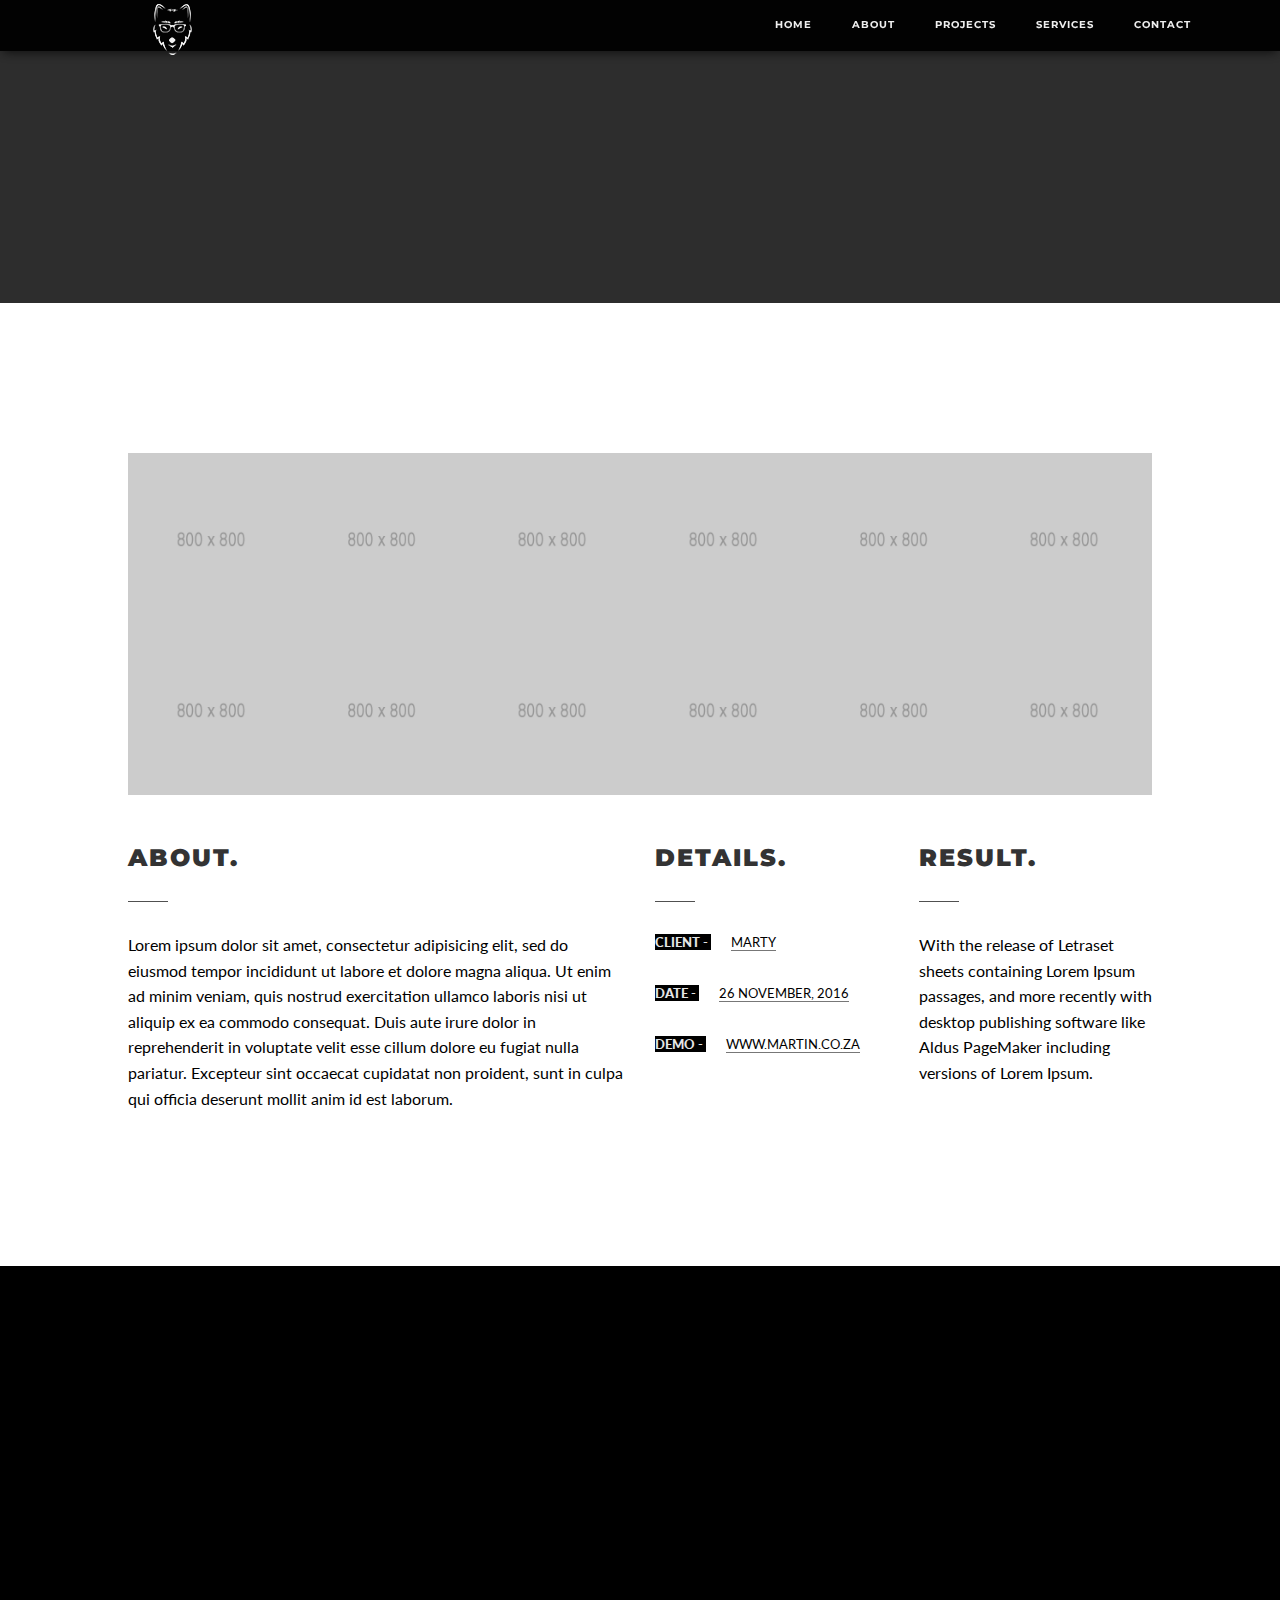
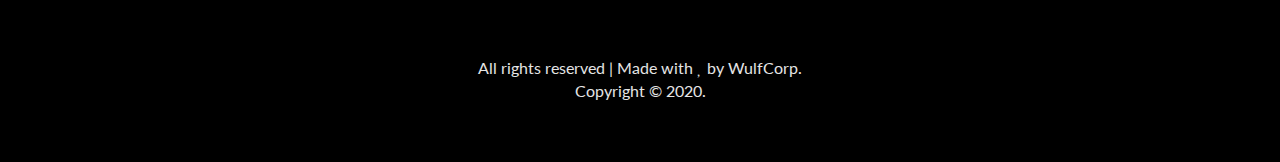
<file: project-gallery.html>
<!DOCTYPE html>
<html lang="en" class="no-js">
	<!-- Start Head -->
	<head>
		<!-- Start Meta -->
		<meta charset="utf-8">
		<meta name="viewport" content="width=device-width, initial-scale=1.0">
		<meta name="text" content="">
		<meta name="author" content="">
		<!-- End Meta -->
		<!--Title -->
		<title>WulfCorp - Together We Grow</title>
		<!--End Title -->
		<!-- Icons -->
		<link rel="shortcut icon" href="favicon.ico">
		<link rel="icon" href="favicon.png" type="image/x-icon">
		<!-- END Icon -->
		<!-- CSS Files -->
			<!-- Font Awesome Icons -->
			<link rel="stylesheet" href="css/font-awesome.min.css"/>
			<!-- Lightbox -->
			<link rel="stylesheet" href="css/lightbox.css" />
			<!-- Text Rotator -->
			<link rel="stylesheet" href="css/simpletextrotator.css" />
			<!-- ionicons Icons -->
			<link rel="stylesheet" href="css/ionicons.min.css" /> 
			<!-- Default Style -->
			<link rel="stylesheet" href="css/reset.css" />
			<!-- Uikit -->
			<link rel="stylesheet" href="css/uikit.min.css" />
			<!-- Bootstrap Framework -->
			<link rel="stylesheet" href="css/bootstrap.min.css" />
			<!-- Main Stylesheet -->
			<link rel="stylesheet" href="css/style.css" />
		<!-- End CSS Files -->
		<!-- Modernizr Plugin -->
			<script src="js/modernizr-custom.js"></script>
		<!-- END Modernizr Plugin -->
		<!--[if lt IE 9]>
		  <script src="https://cdnjs.cloudflare.com/ajax/libs/html5shiv/3.7.3/html5shiv.min.js"></script>
		  <script src="https://oss.maxcdn.com/respond/1.4.2/respond.min.js"></script>
		<![endif]-->
	</head>
	<!--End Head -->
	<!--Body Starts -->
	<body>
		<!-- Loading Screen -->
		<div id="loader-wrapper">
			<!-- Loading Image -->
			<div class="loader-img"><img src="img/wulfcorp-logo.png" alt="" /></div>
			<!-- END Loading Image -->
			<!-- Loading Screen Split -->
			<div class="loader-section section-left"></div>
            <div class="loader-section section-right"></div>
			<!-- End Loading Screen Split -->
		</div> 
		<!-- End Loading Screen -->
		<!-- Main Container -->
		<div class="container">
			<!-- All Sections -->
			<div class="sections">
				<!-- Navigation Starts -->
					<nav class="navigation navbar navbar-default navbar-fixed-top">
						<!-- Navigation Heading -->
						<div class="navbar-header">
							<!-- Mobile Navigation Button -->
							<button type="button" class="navbar-toggle" data-toggle="collapse" data-target="#bs-example-navbar-collapse-1">
								<span class="sr-only"></span>
								<span class="icon-bar"></span>
								<span class="icon-bar"></span>
								<span class="icon-bar"></span>
							</button>
							<!-- End Mobile Navigation Button -->
							<!-- Navigation Logo -->
							<a class="navbar-brand" href="index.html" data-uk-smooth-scroll="{offset: 120}" style="padding-top: 20px;">
								<img src="img/wulfcorp-logo-white.png" alt="" />
							</a>
							<!-- End Navigation Logo -->
						</div>
						<!-- End Navigation Heading -->
						<!-- Navigation Links -->
						<div class="collapse navbar-collapse" id="bs-example-navbar-collapse-1">
							<!-- Navigation List -->
							<ul class="nav navbar-nav f-small normal raleway">
								<li>
									<a href="index.html">Home</a>
								</li>
								<li>
									<a href="about.html">About</a>
								</li>
								<li>
									<a href="project-gallery.html">Projects</a>
								</li>	
								<li>
									<a href="services.html">Services</a>
								</li>
								<li>
									<a href="contact.html">Contact</a>
								</li>
							</ul>
							<!-- End Navigation List -->
						</div>
						<!-- End Navigation Links -->
					</nav>
					<!-- Navigation Ends -->
				<!-- Header -->
				<div id="header-pages" class="image-bg-3 pattern-black">
					<!-- Section Content -->
					<div class="section-content">
						<!-- Heading -->
						<div class="big-text" data-uk-scrollspy="{cls:'uk-animation-fade', delay:20}">
							<!-- Title -->
							<h2 class="white t-left f-large light uppercase">Projects <span class="bold">To Date</span></h2>							
						</div>
						<!-- End Heading -->						
					</div>
					<!-- End Section Content -->
				</div>
				<!-- End Header -->
				<!-- About -->
				<div id="project">
					<!-- Section Content -->
					<div class="section-content">
						<!-- Row -->
						<div class="row">
							<!-- Column -->
							<div class="col-md-12">
								<!-- Gallery Previews -->
								<div data-uk-grid="{controls: '#gallary'}">
									<!-- Gallery Content -->
									<div class="work uk-width-small-1-2 uk-width-medium-1-6" data-uk-filter="filter-web">
										<!-- Gallery Image -->
										<img src="img/works/01.jpg" alt="" />
										<!-- End Work Image -->										
										<!-- Hover Lightbox -->
										<a href="img/works/01.jpg" data-lightbox="gallary" title="Napol">
											<!-- Hover -->
											<div class="hover">
													<!-- Title -->
													<p class="white montserrat f-normal bold uppercase">Napol</p>
											</div>
											<!-- End Hover -->
										</a>
										<!-- End Hover Lightbox -->
									</div>
									<!-- End Work -->
									<!-- Gallery Content -->
									<div class="work uk-width-small-1-2 uk-width-medium-1-6" data-uk-filter="filter-web">
										<!-- Gallery Image -->
										<img src="img/works/02.jpg" alt="" />
										<!-- End Work Image -->
										<!-- Hover Lightbox -->
										<a href="img/works/02.jpg" data-lightbox="gallary" title="Achol">
											<!-- Hover -->
											<div class="hover">
													<!-- Title -->
													<p class="white montserrat f-normal bold uppercase">Achol</p>
											</div>
											<!-- End Hover -->
										</a>
										<!-- End Hover Lightbox -->
									</div>
									<!-- End Work -->
									<!-- Gallery Content -->
									<div class="work uk-width-small-1-2 uk-width-medium-1-6" data-uk-filter="filter-web">
										<!-- Gallery Image -->
										<img src="img/works/03.jpg" alt="" />
										<!-- End Work Image -->
										<!-- Hover Lightbox -->
										<a href="img/works/03.jpg" data-lightbox="gallary" title="Hagol">
											<!-- Hover -->
											<div class="hover">
												<!-- Title -->
												<p class="white montserrat f-normal bold uppercase">Hagol</p>
											</div>
											<!-- End Hover -->
										</a>
										<!-- End Hover Lightbox -->
									</div>
									<!-- End Work -->
									<!-- Gallery Content -->
									<div class="work uk-width-small-1-2 uk-width-medium-1-6" data-uk-filter="filter-web">
										<!-- Gallery Image -->
										<img src="img/works/04.jpg" alt="" />
										<!-- End Work Image -->
										<!-- Hover Lightbox -->
										<a href="img/works/04.jpg" data-lightbox="gallary" title="Kakol">
											<!-- Hover -->
											<div class="hover">											
												<!-- Title -->
												<p class="white montserrat f-normal bold uppercase">Kakol</p>
											</div>
											<!-- End Hover -->										
										</a>
										<!-- End Hover Lightbox -->										
									</div>
									<!-- End Work -->									
									<!-- Gallery Content -->
									<div class="work uk-width-small-1-2 uk-width-medium-1-6" data-uk-filter="filter-web">
										<!-- Gallery Image -->
										<img src="img/works/05.jpg" alt="" />
										<!-- End Work Image -->
										<!-- Hover Lightbox -->
										<a href="img/works/05.jpg" data-lightbox="gallary" title="Rabol">										
											<!-- Hover -->
											<div class="hover">											
													<!-- Title -->
													<p class="white montserrat f-normal bold uppercase">Rabol</p>													
											</div>
											<!-- End Hover -->										
										</a>
										<!-- End Hover Lightbox -->										
									</div>
									<!-- End Work -->							
									<!-- Gallery Content -->
									<div class="work uk-width-small-1-2 uk-width-medium-1-6" data-uk-filter="filter-web">
										<!-- Gallery Image -->
										<img src="img/works/06.jpg" alt="" />
										<!-- End Work Image -->
										<!-- Hover Lightbox -->
										<a href="img/works/06.jpg" data-lightbox="gallary" title="Nabol">
											<!-- Hover -->
											<div class="hover">
												<!-- Title -->
												<p class="white montserrat f-normal bold uppercase">Nabol</p>													
											</div>
											<!-- End Hover -->										
										</a>
										<!-- End Hover Lightbox -->										
									</div>
									<!-- End Work -->								
									<!-- Gallery Content -->
									<div class="work uk-width-small-1-2 uk-width-medium-1-6" data-uk-filter="filter-web">
										<!-- Gallery Image -->
										<img src="img/works/07.jpg" alt="" />
										<!-- End Work Image -->
										<!-- Hover Lightbox -->
										<a href="img/works/07.jpg" data-lightbox="gallary" title="Trouble">
											<!-- Hover -->
											<div class="hover">
												<!-- Title -->
												<p class="white montserrat f-normal bold uppercase">Trouble</p>
											</div>
											<!-- End Hover -->
										</a>
										<!-- End Hover Lightbox -->
									</div>
									<!-- End Work -->									
									<!-- Gallery Content -->
									<div class="work uk-width-small-1-2 uk-width-medium-1-6" data-uk-filter="filter-web">
										<!-- Gallery Image -->
										<img src="img/works/08.jpg" alt="" />
										<!-- End Work Image -->
										<!-- Hover Lightbox -->
										<a href="img/works/08.jpg" data-lightbox="gallary" title="Dhabol">
											<!-- Hover -->
											<div class="hover">
												<!-- Title -->
												<p class="white montserrat f-normal bold uppercase">Dhabol</p>	
											</div>
											<!-- End Hover -->										
										</a>
										<!-- End Hover Lightbox -->										
									</div>
									<!-- End Work -->
									<!-- Gallery Content -->
									<div class="work uk-width-small-1-2 uk-width-medium-1-6" data-uk-filter="filter-web">
										<!-- Gallery Image -->
										<img src="img/works/09.jpg" alt="" />
										<!-- End Work Image -->
										<!-- Hover Lightbox -->
										<a href="img/works/09.jpg" data-lightbox="gallary" title="Pagol">
											<!-- Hover -->
											<div class="hover">
												<!-- Title -->
												<p class="white montserrat f-normal bold uppercase">Pagol</p>													
											</div>
											<!-- End Hover -->
										</a>
										<!-- End Hover Lightbox -->										
									</div>
									<!-- End Work -->									
									<!-- Gallery Content -->
									<div class="work uk-width-small-1-2 uk-width-medium-1-6" data-uk-filter="filter-web">
										<!-- Gallery Image -->
										<img src="img/works/13.jpg" alt="" />
										<!-- End Work Image -->
										<!-- Hover Lightbox -->
										<a href="img/works/13.jpg" data-lightbox="gallary" title="Sagol">
											<!-- Hover -->
											<div class="hover">
												<!-- Title -->
												<p class="white montserrat f-normal bold uppercase">Sagol</p>
											</div>
											<!-- End Hover -->
										</a>
										<!-- End Hover Lightbox -->
									</div>
									<!-- End Work -->
									<!-- Gallery Content -->
									<div class="work uk-width-small-1-2 uk-width-medium-1-6" data-uk-filter="filter-web">
										<!-- Gallery Image -->
										<img src="img/works/14.jpg" alt="" />
										<!-- End Work Image -->
										<!-- Hover Lightbox -->
										<a href="img/works/14.jpg" data-lightbox="gallary" title="Tabol">
											<!-- Hover -->
											<div class="hover">
												<!-- Title -->
												<p class="white montserrat f-normal bold uppercase">Tabol</p>
											</div>
											<!-- End Hover -->
										</a>
										<!-- End Hover Lightbox -->
									</div>
									<!-- End Work -->
									<!-- Gallery Content -->
									<div class="work uk-width-small-1-2 uk-width-medium-1-6" data-uk-filter="filter-web">
										<!-- Gallery Image -->
										<img src="img/works/15.jpg" alt="" />
										<!-- End Work Image -->
										<!-- Hover Lightbox -->
										<a href="img/works/v.jpg" data-lightbox="gallary" title="Abol">
											<!-- Hover -->
											<div class="hover">
												<!-- Title -->
												<p class="white montserrat f-normal bold uppercase">Abol</p>													
											</div>
											<!-- End Hover -->
										</a>
										<!-- End Hover Lightbox -->
									</div>
									<!-- End Work -->
								</div>
								<!-- End Gallary Previews -->
							</div>
							<!-- End Column -->
						</div>
						<!-- End Row -->
						<!-- Row -->
						<div class="row">
							<!-- Column -->
							<div class="col-md-6">
								<!-- Brief -->
								<div class="brief">
									<!-- Title -->
									<h3 class="t-left f-semi-expanded ultrabold uppercase">About.</h3>									
									<!-- Separator -->
									<div class="separator-small"></div>
									<!-- End Separator -->
									<!-- Description -->
									<p class="t-left f-normal dark">Lorem ipsum dolor sit amet, consectetur adipisicing elit, sed do eiusmod
									tempor incididunt ut labore et dolore magna aliqua. Ut enim ad minim veniam,
									quis nostrud exercitation ullamco laboris nisi ut aliquip ex ea commodo
									consequat. Duis aute irure dolor in reprehenderit in voluptate velit esse
									cillum dolore eu fugiat nulla pariatur. Excepteur sint occaecat cupidatat non
									proident, sunt in culpa qui officia deserunt mollit anim id est laborum.</p>
								</div>
								<!-- End Brief -->
							</div>
							<!-- End Column -->
							<!-- Column -->
							<div class="col-md-3">
								<!-- Brief -->
								<div class="brief proj project-details">
									<!-- Title -->
									<h3 class="t-left f-semi-expanded ultrabold uppercase">Details.</h3>
									<!-- Separator -->
									<div class="separator-small"></div>
									<!-- Details -->
									<p class="t-left ultrabold uppercase f-small">
										<span class="dark-bg white">Client - </span>
										<a href="#" class="f-small lato normal">Marty</a>
									</p>

									<p class="t-left ultrabold uppercase f-small">
										<span class="dark-bg white">Date - </span>
										<a href="#" class="f-small lato normal">26 November, 2016</a>
									</p>									
									<p class="t-left ultrabold uppercase f-small no-margin">
										<span class="dark-bg white">Demo - </span>
										<a href="#" class="f-small lato normal">www.martin.co.za</a>
									</p>
									<!-- End Details -->
								</div>
								<!-- End Brief -->
							</div>
							<!-- End Column -->
							<!-- Column -->
							<div class="col-md-3">
								<!-- Brief -->
								<div class="brief">
									<!-- Title -->
									<h3 class="t-left f-semi-expanded ultrabold uppercase">Result.</h3>
									<!-- Separator -->
									<div class="separator-small"></div>
									<!-- End Separator -->
									<!-- Description -->
									<p class="t-left f-normal dark">With the release of Letraset sheets containing Lorem Ipsum passages, and more recently with desktop publishing software like Aldus PageMaker including versions of Lorem Ipsum.</p>
								</div>
								<!-- End Brief -->
							</div>
							<!-- End Column -->
						</div>
						<!-- End Row -->
					</div>
					<!-- End Section Content -->
				</div>
				<!-- End About -->
				<!-- Footer -->
				<div id="footer" class="dark-bg">
					<!-- Section Content -->
					<div class="section-content">
						<!-- Row -->
						<div class="row" data-uk-scrollspy="{cls:'uk-animation-fade'}">						
							<!-- Column -->
							<div class="col-md-12">
								<!-- Footer Logo -->
								<div class="footer-logo">
									<a href="#header">
										<img src="img/logo-footer.png" alt="" data-uk-smooth-scroll/>
									</a>
								</div>
								<!-- End Footer Logo -->
							</div>
							<!-- End Column -->
						</div>
						<!-- End Row -->
						<!-- Row -->
						<div class="row" data-uk-scrollspy="{cls:'uk-animation-fade', delay:20}">
							<!-- Column -->
							<div class="col-md-12">
								<!-- Footer Social -->
								<ul class="footer-social">
									<!-- Links -->
									<li class="no-margin">
										<a href="#">
											<i class="fa fa-facebook white" aria-hidden="true"></i>
										</a>
									</li>
									<li>
										<a href="#">
											<i class="fa fa-twitter white" aria-hidden="true"></i>
										</a>
									</li>
									<li>
										<a href="#">
											<i class="fa fa-linkedin white" aria-hidden="true"></i>
										</a>
									</li>
									<li>
										<a href="#">
											<i class="fa fa-instagram white" aria-hidden="true"></i>
										</a>
									</li>
									<li>
										<a href="https://github.com/ThaWulfZA" target="_blank">
											<i class="fa fa-github white" aria-hidden="true"></i>
										</a>
									</li>
									<!-- End Links -->
								</ul>
								<!-- End Footer Social -->
								<!-- Separator -->
								<div class="separator-center"></div>
								<!-- End Separator -->
							</div>
							<!-- End Column -->
						</div>
						<!-- End Row -->
						<!-- Row -->
						<div class="row">
							<!-- Column -->
							<div class="col-md-4" data-uk-scrollspy="{cls:'uk-animation-fade', delay:40}">
								<!-- Footer Details -->
								<div class="footer-details no-padding-top">
									<!-- Title -->
									<p class="white f-small uppercase bold">Phone</p>
									<!-- Number -->
									<p class="white f-small lato">
										<a href="tel:+27713711923" class="gray1">+27 71 371 1923</a>
									</p>
								</div>
								<!-- End Footer Details -->
							</div>
							<!-- End Column -->
							<!-- Column -->
							<div class="col-md-4" data-uk-scrollspy="{cls:'uk-animation-fade', delay:40}">
								<!-- Footer Details -->
								<div class="footer-details">
									<!-- Title -->
									<p class="white f-small uppercase bold">Email</p>
									<!-- Phone -->
									<p class="white f-small lato">
										<a href="mailto:info@wulfcorp.co.za" class="gray1">info@wulfcorp.co.za</a>
									</p>
								</div>
								<!-- End Footer Details -->
							</div>
							<!-- End Column -->							
							<!-- Column -->
							<div class="col-md-4" data-uk-scrollspy="{cls:'uk-animation-fade', delay:40}">
								<!-- Footer Details -->
								<div class="footer-details">
									<!-- Title -->
									<p class="white f-small uppercase bold">Address</p>
									<!-- Phone -->
									<p class="white f-small lato">
										<a href="#" class="gray1">Midrand, 1685</a>
									</p>
								</div>
								<!-- End Footer Details -->
							</div>
							<!-- End Column -->
						</div>
						<!-- End Row -->
					</div>
					<div class="col-md-12 t-center" style="margin-top: 15px;">
						<div class="row">
							<span class="white">
								<p>All rights reserved | Made with <i class="fas fa-heart"></i> by <a href="#" target="_blank"><span class="white">WulfCorp.</span></a>
									<br />Copyright © 2020. 
								</p>
							</span>
						</div>
					</div>					
				</div>
				<!-- End Footer -->
			</div>
			<!-- End All Sections -->
		</div>
		<!-- End Main Container -->
		<!-- JavaSript Files -->
			<!-- Essential JS Files -->
			<script src="js/jquery-2.2.4.min.js"></script>
			<!-- Bootstrap -->
			<script src="js/bootstrap.min.js"></script>
			<!-- uikit -->
			<script src="js/uikit.min.js"></script>
			<!-- Custom Codes -->
			<script src="js/custom.js"></script>
			<!-- JS Plugins -->
				<!-- Grid -->
				<script src="js/grid.min.js"></script>
				<!-- Responsive Slider -->
				<script src="js/responsiveslides.min.js"></script>
				<!-- Lightbox -->
				<script src="js/lightbox-plus-jquery.min.js"></script>
				<!-- Lightbox Video -->
				<script src="js/lightbox.min.js"></script>
				<!-- Text Rotator -->
				<script src="js/jquery.simple-text-rotator.min.js"></script>
				<!-- Contact -->
				<script src="js/contact.js"></script> 
		<!-- End JavaSript Files -->
	</body>
	<!-- End Body -->
</html>
</file>
<file: css/simpletextrotator.css>
.rotating {
  display: inline-block;
  -webkit-transform-style: preserve-3d;
  -moz-transform-style: preserve-3d;
  -ms-transform-style: preserve-3d;
  -o-transform-style: preserve-3d;
  transform-style: preserve-3d;
  -webkit-transform: rotateX(0) rotateY(0) rotateZ(0);
  -moz-transform: rotateX(0) rotateY(0) rotateZ(0);
  -ms-transform: rotateX(0) rotateY(0) rotateZ(0);
  -o-transform: rotateX(0) rotateY(0) rotateZ(0);
  transform: rotateX(0) rotateY(0) rotateZ(0);
  -webkit-transition: 0.5s;
  -moz-transition: 0.5s;
  -ms-transition: 0.5s;
  -o-transition: 0.5s;
  transition: 0.5s;
  -webkit-transform-origin-x: 50%;
}

.rotating.flip {
  position: relative;
}

.rotating .front, .rotating .back {
  left: 0;
  top: 0;
  -webkit-backface-visibility: hidden;
  -moz-backface-visibility: hidden;
  -ms-backface-visibility: hidden;
  -o-backface-visibility: hidden;
  backface-visibility: hidden;
}

.rotating .front {
  position: absolute;
  display: inline-block;
  -webkit-transform: translate3d(0,0,1px);
  -moz-transform: translate3d(0,0,1px);
  -ms-transform: translate3d(0,0,1px);
  -o-transform: translate3d(0,0,1px);
  transform: translate3d(0,0,1px);
}

.rotating.flip .front {
  z-index: 1;
}

.rotating .back {
  display: block;
  opacity: 0;
}

.rotating.spin {
  -webkit-transform: rotate(360deg) scale(0);
  -moz-transform: rotate(360deg) scale(0);
  -ms-transform: rotate(360deg) scale(0);
  -o-transform: rotate(360deg) scale(0);
  transform: rotate(360deg) scale(0);
}



.rotating.flip .back {
  z-index: 2;
  display: block;
  opacity: 1;
  
  -webkit-transform: rotateY(180deg) translate3d(0,0,0);
  -moz-transform: rotateY(180deg) translate3d(0,0,0);
  -ms-transform: rotateY(180deg) translate3d(0,0,0);
  -o-transform: rotateY(180deg) translate3d(0,0,0);
  transform: rotateY(180deg) translate3d(0,0,0);
}

.rotating.flip.up .back {
  -webkit-transform: rotateX(180deg) translate3d(0,0,0);
  -moz-transform: rotateX(180deg) translate3d(0,0,0);
  -ms-transform: rotateX(180deg) translate3d(0,0,0);
  -o-transform: rotateX(180deg) translate3d(0,0,0);
  transform: rotateX(180deg) translate3d(0,0,0);
}

.rotating.flip.cube .front {
  -webkit-transform: translate3d(0,0,100px) scale(0.9,0.9);
  -moz-transform: translate3d(0,0,100px) scale(0.85,0.85);
  -ms-transform: translate3d(0,0,100px) scale(0.85,0.85);
  -o-transform: translate3d(0,0,100px) scale(0.85,0.85);
  transform: translate3d(0,0,100px) scale(0.85,0.85);
}

.rotating.flip.cube .back {
  -webkit-transform: rotateY(180deg) translate3d(0,0,100px) scale(0.9,0.9);
  -moz-transform: rotateY(180deg) translate3d(0,0,100px) scale(0.85,0.85);
  -ms-transform: rotateY(180deg) translate3d(0,0,100px) scale(0.85,0.85);
  -o-transform: rotateY(180deg) translate3d(0,0,100px) scale(0.85,0.85);
  transform: rotateY(180deg) translate3d(0,0,100px) scale(0.85,0.85);
}

.rotating.flip.cube.up .back {
  -webkit-transform: rotateX(180deg) translate3d(0,0,100px) scale(0.9,0.9);
  -moz-transform: rotateX(180deg) translate3d(0,0,100px) scale(0.85,0.85);
  -ms-transform: rotateX(180deg) translate3d(0,0,100px) scale(0.85,0.85);
  -o-transform: rotateX(180deg) translate3d(0,0,100px) scale(0.85,0.85);
  transform: rotateX(180deg) translate3d(0,0,100px) scale(0.85,0.85);
}
</file>
<file: css/style.css>
@charset "utf-8";


/*

Name: style.css
Author: TemplateMilk
Website: https://www.templatemilk.com

 */






/*====================================================


	Table of Contents
	
	

		01. Generel Styles 

			+ Generate Google Fonts
			+ Essential Styles
			+ Buttons
			+ Floats
			+ Overlays
			+ Row Fix
			+ Section Styles
			+ Separators

		02. Typography

			+ Font Classes
			+ Font Positions
			+ Font Weight
			+ Font Transformation
			+ Font Colors
			+ Font Sizes


		03. Loading Screen

			+ Loader Logo
			+ Loader Animation
			+ After Loading

		04. Backgrounds

			+ Solid Backgrounds
			+ Gradient Backgrounds
			+ Image Backgrounds

		05. Navigations

			+ General
			+ Bootstrap Fix
			+ Dropdown

		06. Homepage

			+ Homepage Headers
			+ Logo Styles

		07. Slider

		08. About

		09. Services

		10. Portfolio

		11. Pricing Table

		12. Blog
		
			+ Blog Post
			+ Blog Sidebar
			+ Comments

		13. Map

		14. Contact

		15. Footer
		
		16. Shop

		16. Responsive
		
			+ Resolution Under 1025px
			+ Resolution Under 860px
			+ Resolution Under 768px
			+ Resolution Under 530px
			+ Resolution Under 450px
			+ Resolution Under 400px
			+ Resolution Under 375px


	
====================================================*/







/*======================

	01. Generel Styles 

========================*/


/* Generate Google Fonts 
-------------------------*/



	
	/* Lato */
	@import url(https://fonts.googleapis.com/css?family=Lato:100,300,400,700,900);
	
	/* Montserrat */
	@import url(https://fonts.googleapis.com/css?family=Montserrat:400,700);

	
	
	
/* Essential Styles
-------------------------*/




	*{
		margin: 0%;
		padding: 0%;
		
	}

	::selection {
		background-color: #ececec;
	}
	
	
	html, body {
		width:100%;
		padding:0;
		margin-left:0;
		margin-right:0;
		font-family: 'Lato', sans-serif;
		-webkit-font-smoothing: antialiased;
		text-align: center;
		font-size: 1em;
	}

	body{
		overflow-x: hidden; 
	}
	
	.container{
		margin: 0px auto;
		padding: 0px;
		--webkit-box-sizing: border-box;
		--moz-box-sizing: border-box;
		box-sizing: border-box;
		overflow: hidden;
		width: 100%;
		height: auto;
		text-align: center;
		float: none;
	}
	

	img {
	    --moz-user-select: none; 
	    --webkit-user-select: none;
	    --ms-user-select: none; 
	    user-select: none; 
	    --webkit-user-drag: none;
	    --user-drag: none;
		width: 100%;
		height: auto;
	}
	
	a{
		color: #000000;
		text-decoration:none;
		outline:none;

	}

	a:hover,
	a:active,
	a:focus
	{
		text-decoration:none;
		outline:none;
		color: #505050;
	
	}
	
	a i:hover,
	a i:active,
	a i:focus
	{
		text-decoration:none;
		outline:none;
		color: #505050;
	}

	

	h1, h2, h3, h4, h5, h6, .h1, .h2, .h3, .h4, .h5, .h6{
		font-family: 'Montserrat', sans-serif;
		font-weight:100;
		margin: 0px;
	}

	p{
		margin:0 0 5px;
		font-family: 'Lato', sans-serif;
	}

	.clear{
		clear:both;
	}

	ol, ul{
		list-style:none;
		padding:0;
	}
	
	.margin-auto{
		margin: auto;
	}

	.no-padding{
		padding:0 !important;
	}
	
	.no-padding-top{
		padding-top:0 !important;
	}
	
	.no-padding-bottom{
		padding-bottom:0 !important;
	}
	
	.no-margin{
		margin:0 !important;
	}
	
	.no-margin-bottom{
		margin-bottom:0 !important;
	}
	
	.no-margin-left{
		margin-left:0 !important;
	}
	
	.no-margin-right{
		margin-right:0 !important;
	}
	
	.no-margin-top{
		margin-top:0 !important;
	}
	
	.no-margin-bottom{
		margin-bottom:0 !important;
	}

	.no-border{
		border: none !important;
		border-style: none !important;
	}
	
	.no-letter-spacing{
		letter-spacing: 0px !important;
	}
	
	.margin-bottom-60px{
		margin-bottom: 120px;
	}
	
	
/* Buttons
-------------------------*/




	.button{
		z-index: 0;
		background: transparent;
		border: 1px solid #505050;
		cursor: pointer;
		display: block;
		width: 150px;
		height: 50px;
		line-height: 50px;
		font-weight: 900;
		letter-spacing: 3px;
		font-family: 'Montserrat', sans-serif;
		text-transform: uppercase;
		font-size: 11px;
		word-spacing: 1px;
		-webkit-transition: all 0.4s;
		-moz-transition: all 0.4s;
		transition: all 0.4s;
	}

	.button:hover{
		color: #000000;
		background: #fff;
		border: 1px solid #fff;
	}
	
	
/* Floats
-------------------------*/

	
	.float-l{
		float: left !important;
	}
	
	.float-r{
		float: right !important;
	}


	
	
/* Overlays
-------------------------*/



	
	.pattern-black:after,
	.pattern-white:after{
		content:'';
		width: 100%;
		height: 100%;
		top:0;
		left:0;
		position: absolute;
		z-index: -1;
	}
	
	.pattern-black:after{
		
		background: url(../img/pattern-1.png) repeat;
	}
	
	.pattern-white:after{
		
		background: url(../img/pattern-2.png) repeat;
	}
	



/* Row Fix
-------------------------*/

	
	.row:before, 
    .row:after {
        content:"";
        display: table ;
        clear:both;
    }
	

	
	
/* Section Styles

-------------------------*/

	
	.section-content{
		padding: 0px 10% 0px 10%;
		z-index: 9999;
	}
	
	
	.section-content-full{
		padding: 0px 0% 0px 0%;
		z-index: 9999;
	}
	
	
	.sections{
		width: 100%;
		z-index:1;
	}


	
	
	
	
/* Separators
----------------------------*/	


	
	.separator-small { 
		width: 40px;
		height: 1px;
		background: #505050 none repeat;
		margin-top: 30px;
		margin-bottom: 30px;
		-webkit-transition: all 0.4s;
		-moz-transition: all 0.4s;
		transition: all 0.4s;
	}
	
	.separator-center { 
		width: 40px;
		height: 1px;
		background: #505050 none repeat;
		margin-top: 30px;
		margin-bottom: 30px;
		margin-left: auto;
		margin-right: auto;
		-webkit-transition: all 0.4s;
		-moz-transition: all 0.4s;
		transition: all 0.4s;
	}
	

	
	
	
/*======================

	02. Typography

========================*/




/* Font Classes
-------------------------*/




	.montserrat{
		font-family: 'Montserrat', sans-serif;
		
	}

	.lato{
		font-family: 'Lato', sans-serif;
	

	}

/* Font Positions
-------------------------*/




	.t-left{
		text-align:left !important;
	}

	.t-center{
		text-align:center !important;
	}

	.t-right{
		text-align:right !important;
	}
	
	
	
	
/* Font Weight
-------------------------*/




	.ultrabold{
		font-weight: 900;
	}

	.extrabold{
		font-weight: 800;
	}

	.bold{
		font-weight: 700;
	}

	.semibold{
		font-weight: 600;
	}

	.normal{
		font-weight: 400;
	}
	
	.light{
		font-weight: 300;
	}

	.lighter{
		font-weight: 100;
	}
	
	
	
	
/* Font Transformation
-------------------------*/




	.italic{
		font-style: italic;
	}

	.uppercase{
		text-transform: uppercase;
	}
	
	.lowercase{
		text-transform: lowercase;
	}
	
	.underline{
		text-decoration: underline;
	}
	
	.line-through{
		text-decoration: line-through;
	}
	
	
	
	

/* Font Colors
-------------------------*/




	.dark{
		color: #000000;
	}

	.white{
		color: #e5e5e5;
	}

	.gray1{
		color: #777777;
	}

	.gray2{
		color: #505050;
	}

	.colored{
		color: #ffd700;
	}
	
	
	
	
	
/* Font Sizes
-------------------------*/

	.f-smaller{
		font-size: 10px;
		
	}
	
	.f-small{
		font-size: 13px;
		
	}
	
	.f-normal{
		font-size: 16px;
		
	}
	
	.f-semi-expanded{
		font-size: 1.5em;
		
	}
	
	.f-medium{
		font-size: 28px;
		
	}
	
	.f-expanded{
		font-size: 2.5em;
		
	}
	
	.f-big{
		font-size: 45px;
		
	}
	
	.f-large{
		font-size: 3.6em;
		
	}
	
	.f-extra-expanded{
		font-size: 6em;
		
	}
	
	
	
	
/*======================

	03. Loading Screen

========================*/	





	#loader-wrapper {
		position: fixed;
		top: 0;
		left: 0;
		width: 100%;
		height: 100%;
		z-index: 1000;
		overflow: hidden;
	}
	
	
	#loader {
		display: block;
		position: relative;
		left: 50%;
		top: 50%;
		width: 150px;
		height: 150px;
		margin: -75px 0 0 -75px;
		border-radius: 100%;
		border: 0px solid transparent;
		border-top-color: #fff;
		-webkit-animation: spin 2s linear infinite; /* Chrome, Opera 15+, Safari 5+ */
		animation: spin 2s linear infinite; /* Chrome, Firefox 16+, IE 10+, Opera */
		z-index: 1001;
		overflow: hidden;
	}
	
	
	
	
/* Loader Logo
-------------------------*/




	.loader-img img{
		display: block;
		position: absolute;
		left: 47.5%;
		bottom: 48%;
		width: 60px;
		height: auto;
		z-index: 1002;
	}
	
	
	
	
/* Loader Animation
-------------------------*/




    #loader:before {
        content: "";
        position: absolute;
        top: 5px;
        left: 5px;
        right: 5px;
        bottom: 5px;
        border-radius: 100%;
        border: 2px solid transparent;
        border-top-color: #fff;
		overflow: hidden;
        -webkit-animation: spin 3s linear infinite; /* Chrome, Opera 15+, Safari 5+ */
        animation: spin 3s linear infinite; /* Chrome, Firefox 16+, IE 10+, Opera */
    }

    #loader:after {
        content: "";
        position: absolute;
        top: 15px;
        left: 15px;
        right: 15px;
        bottom: 15px;
        border-radius: 100%;
        border: 0px solid transparent;
        border-top-color: #fff;
		overflow: hidden;
        -webkit-animation: spin 1.5s linear infinite; /* Chrome, Opera 15+, Safari 5+ */
        animation: spin 1.5s linear infinite; /* Chrome, Firefox 16+, IE 10+, Opera */
    }

    @-webkit-keyframes spin {
        0%   { 
            -webkit-transform: rotate(0deg);  /* Chrome, Opera 15+, Safari 3.1+ */
            -ms-transform: rotate(0deg);  /* IE 9 */
            transform: rotate(0deg);  /* Firefox 16+, IE 10+, Opera */
        }
        100% {
            -webkit-transform: rotate(360deg);  /* Chrome, Opera 15+, Safari 3.1+ */
            -ms-transform: rotate(360deg);  /* IE 9 */
            transform: rotate(360deg);  /* Firefox 16+, IE 10+, Opera */
        }
    }
    @keyframes spin {
        0%   { 
            -webkit-transform: rotate(0deg);  /* Chrome, Opera 15+, Safari 3.1+ */
            -ms-transform: rotate(0deg);  /* IE 9 */
            transform: rotate(0deg);  /* Firefox 16+, IE 10+, Opera */
        }
        100% {
            -webkit-transform: rotate(360deg);  /* Chrome, Opera 15+, Safari 3.1+ */
            -ms-transform: rotate(360deg);  /* IE 9 */
            transform: rotate(360deg);  /* Firefox 16+, IE 10+, Opera */
        }
    }

    #loader-wrapper .loader-section {
        position: fixed;
        top: 0;
        width: 50%;
        height: 100%;
		overflow: hidden;
		background-color: #fff;
		background: r#fff;
		color: rgba(0, 0, 0, 0.9);
        z-index: 1000;
        -webkit-transform: translateX(0);  /* Chrome, Opera 15+, Safari 3.1+ */
        -ms-transform: translateX(0);  /* IE 9 */
        transform: translateX(0);  /* Firefox 16+, IE 10+, Opera */
    }

    #loader-wrapper .loader-section.section-left {
        left: 0;
    }

    #loader-wrapper .loader-section.section-right {
        right: 0;
    }

	
	
	
/* After Loading
-------------------------*/




    .loaded #loader-wrapper .loader-section.section-left {
        -webkit-transform: translateX(-100%);  /* Chrome, Opera 15+, Safari 3.1+ */
        -ms-transform: translateX(-100%);  /* IE 9 */
        transform: translateX(-100%);  /* Firefox 16+, IE 10+, Opera */
        -webkit-transition: all 0.7s 0.3s cubic-bezier(0.645, 0.045, 0.355, 1.000);  
        transition: all 0.7s 0.3s cubic-bezier(0.645, 0.045, 0.355, 1.000);
    }

    .loaded #loader-wrapper .loader-section.section-right {
        -webkit-transform: translateX(100%);  /* Chrome, Opera 15+, Safari 3.1+ */
        -ms-transform: translateX(100%);  /* IE 9 */
        transform: translateX(100%);  /* Firefox 16+, IE 10+, Opera */
		-webkit-transition: all 0.7s 0.3s cubic-bezier(0.645, 0.045, 0.355, 1.000);  
        transition: all 0.7s 0.3s cubic-bezier(0.645, 0.045, 0.355, 1.000);
    }
    
    .loaded #loader {
        opacity: 0;
        -webkit-transition: all 0.3s ease-out;  
        transition: all 0.3s ease-out;
    }
    .loaded #loader-wrapper {
        visibility: hidden;
        -webkit-transform: translateY(-100%);  /* Chrome, Opera 15+, Safari 3.1+ */
        -ms-transform: translateY(-100%);  /* IE 9 */
        transform: translateY(-100%);  /* Firefox 16+, IE 10+, Opera */
        -webkit-transition: all 0.3s 1s ease-out;  
        transition: all 0.3s 1s ease-out;
    }
    
	
	

	
	
	

	
	
	
	
	
/*======================

	04. Backgrounds

========================*/




/* Solid Backgrounds
-------------------------*/




	.white-bg{
		background-color: #fff !important;
	}

	.gray-bg{
		background-color:#505050 !important;
	}

	.dark-bg{
		background-color: #000000 !important;
	}
	
	.colored-bg{
		background-color: #ffd700;
	}
	
	.solid-bg{
		background: #232121;
	}
	
	.solid-bg-light{
		background: #e9e8e8;
	}
	
	
	
	
	
/* Gradient Backgrounds
-------------------------*/


	#gradient,
	.gradient-bg{
		background:-moz-linear-gradient(17% 81% 67deg, #E4A4B8, #86FFF4 90%);
		background:-webkit-gradient(linear, 91% 91%, 20% 0%, from(#B869A4), to(#6DC7A5));
		width: 100%;
		background-size: cover;
		display: block;
		position: relative;
		overflow: hidden;
		background-repeat: no-repeat;
		background-attachment: fixed;
		background-position: center center;
		-webkit-background-size: cover;
		-moz-background-size: cover;
		-o-background-size: cover;
		z-index: 1;
	}
	
	
	
/* Image Backgrounds
-------------------------*/
	
	
	
	
	.image-bg{
		background: url(../img/bg-01.jpg);
		height: 100vh;
	}
	
	.image-bg-2{
		background: url(../img/bg-02.jpg);
	}
	
	.image-bg-3{
		background: url(../img/bg-03.jpg);
		
	}
	
	.image-bg-4{
		background: url(../img/bg-04.jpg);
		
	}
	
	.image-bg-5{
		background: url(../img/bg-05.jpg);
		
	}
	
	.image-bg-6{
		background: url(../img/bg-06.jpg);
		
	}
	
	.image-bg, 
	.image-bg-2, 
	.image-bg-3,
	.image-bg-4,
	.image-bg-5,
	.image-bg-6{
		width: 100%;
		background-size: cover;
		display: block;
		position: relative;
		overflow: hidden;
		background-repeat: no-repeat;
		background-attachment: fixed;
		background-position: center center;
		-webkit-background-size: cover;
		-moz-background-size: cover;
		-o-background-size: cover;
		z-index: 1;
	}
	
	

	
	
	
	
	
/*======================

	05. Navigations

========================*/




/* General
-------------------------*/	
	

	.navigation{
		background: #000000;
		padding: 0px 5% 0px 10%;
		z-index: 999;
		-webkit-box-shadow: 0px 4px 10px -3px rgba(0,0,0,0.75);
		-moz-box-shadow: 0px 4px 10px -3px rgba(0,0,0,0.75);
		box-shadow: 0px 4px 10px -3px rgba(0,0,0,0.75);
		font-size: 13px;
		opacity: 0.94;
	}
	
	.navbar{
		margin-bottom: 0px;
	}
	
	.navbar-brand img{
		width: 60px;
		position: relative;
		bottom: 20px;
	}
	
	.nav{
		float: right;
	}
	
	
	.nav li a{
		margin-right: 10px;
		color: #777777;
	}
	
	.uk-subnav>*>* {
		display: inline-block;
		color: #444;
		font-weight: 600;
	}
	
	.uk-subnav>*{
		padding-left: 0px;
		margin-top: 0px;
	}
	
/* Bootstrap Fix
-------------------------*/	
	
	.navbar-default{
		border-color: #000000;
	}
	
	.navbar-default .navbar-nav>.open>a, .navbar-default .navbar-nav>.open>a:focus, .navbar-default .navbar-nav>.open>a:hover{
		color: #fff;
		background-color: #000000;
	}
	
	.navbar-default .navbar-nav>li>a:focus, .navbar-default .navbar-nav>li>a:hover {
		color: #fff;
		background-color: transparent;
	}
	
	.navbar-default .navbar-nav > li > a {
		color: #fcfcfc;
		font-weight: bold;
		text-transform: uppercase;
		font-size: 10px;
		letter-spacing: 1px;
		font-family: Montserrat;
	}
	
	.nav > li > a:focus, .nav > li > a:hover {
		text-decoration: none;
		background-color: transparent;
		color: #fff;
	}
	
	.nav .open > a, 
	.nav .open > a:focus, 
	.nav .open > a:hover {
		background-color: transparent;
		border-color: transparent;
	}
	
	.navbar-toggle{
		border-radius: 0px;
		border: 2px solid #777777;
	}
	
	.navbar-nav > li > .dropdown-menu {
		border-radius: 0;
		background: #000;
	}
	
	.navbar-toggle .icon-bar{
		background: #000000;
	}
	
	.nav li a{
		text-align: left;
	}
	

	.uk-subnav > * > :focus, .uk-subnav > * > :hover {
    color: #505050;
    text-decoration: none;
	}
	
	.uk-subnav > .uk-active > * {
    color: #000000;
	}
	
	
	

/* Dropdown
-------------------------*/	

	.dropdown-menu{
		background: #000000;
	}
	
	.dropdown-menu li{
		margin-bottom: 15px;
	}
	
	.dropdown-menu li a{
		color: #e5e5e5;
		font-weight: bold;
		text-transform: uppercase;
		font-size: 10px;
		letter-spacing: 1px;
		font-family: Montserrat;
	}
	
	.dropdown-menu > li > a:focus, .dropdown-menu > li > a:hover {
		color: #fff;
		text-decoration: none;
		background-color: transparent;
	}
	
	.multi-drop a{
		margin-bottom: 15px;
	}


	.drop-left{
		float: left;
		padding-top: 15px;
		padding-left: 15px;

	}
	
	.drop-right{
		float: right;
		padding-top: 15px;
	}
	
	.big-dropdown-home{
		min-width: 750px;
	}
	
	.big-dropdown{
		min-width: 770px;
	}

	.big-dropdown-home li{
		margin-bottom: 25px;
	}
	
	

	
	
/*======================

	06. Homepage

========================*/	





/* Homepage Headers
----------------------------*/	



	#header{
		position: relative;
		
	}
	
	#header-pages{
		padding-top: 120px;
		padding-bottom: 120px;
	}
	
	.head{
		padding: 170px 0px 120px 0px;
	}
	
	.big-text-full h2{
		max-width: 100%;
	}
	
	.big-text-full h3{
		max-width: 100%;
	}
	
	.big-text h2{
		max-width: 600px;
	}
	
	.big-text h3{
		max-width: 800px;	
	}
	
	.big-text h2,
	.big-text-full h2{
		letter-spacing: 1px;

	}
	
	.home-5 h2,
	.home-10 h2{
		margin-bottom: 10px;
	}
	
	.big-text h3,
	.big-text-full h3{
		letter-spacing: 0px;
		word-spacing: 2px;
		margin-bottom: 30px;
		line-height: 1.2;

	}
	
	.big-text i{
		font-size: 7em;
	}
	
	.header-img{
		margin-bottom: 50px;		
	}
	
	.header-img img{
		width: 30px;
		position: relative;
		right: 15px;

	}
	
	.multi-img-square img{
		border-radius: 0px;
		width: 70px;
		margin-right: 20px;
	}
	
	.multi-img img{
		margin-left: 25px;
		width: 55px;
	}



	
/* Logo Styles
----------------------------*/	

	.logo{
		position: absolute;
		top: 30px;
		left: 50px;
		z-index: 9;
	}

	.logo img{
		display: block;
		max-width: 100px;
		height: auto;
		margin: auto;

	}
	
	.logo-footer{
		max-width: 100px;
		height: auto;
		float: left;
		position: relative;
		bottom: 10px;
	}
	
	.logo-nav{
		float: left;
		max-width: 60px;
		position: relative;
		bottom: 25px;
	}
	
	
	
	
	


	
/*========================

	07. Slider
	
==========================*/
	
	
	
	.rslides,
	.rslides-background{
	    position: relative;
	    list-style: none;
	    overflow: hidden;
	    width: 100%;
	    padding: 0;
	    margin: 0;
	}
	
	.rslides{
		z-index: 0;
	}
	

	.rslides li {
	    --webkit-backface-visibility: hidden;
	    position: absolute;
	    display: none;
	    width: 100%;
		height: 100%;
	    left: 0;
	    top: 0;
		
	}

	.rslides li:first-child {
	    position: relative;
	    display: block;
		float: left;
	 }

	.rslides img {
		display: block;
		float: left;
		width: 100%;
		border: 0;

	}


	
	
	
/*========================

	08. About
	
==========================*/



	
	#about{
		position: relative;
		padding-top: 120px;
		padding-bottom: 120px;
		background: #fff;
	}


	.brief{
		margin-top: 50px;
	}
	
	.brief h3{
		letter-spacing: 2px;
		word-spacing: 5px;
	}
	
	.brief p{
		line-height: 1.6;
	}
	
	.brief a{
		border-bottom: 1px solid #777777;
		margin-top: 30px;
		
	}
	
	.proj a{
		margin-left: 20px;
		margin-top: 0px;
	}
	
	.proj img{
		margin-bottom: 20px;
	}

	.about-quote h2{
		margin-top: 30px;
		line-height: 1.6;
	}
	

	
/*========================

	09. Services

==========================*/


	
	
	#services{
		position: relative;
		padding-top: 120px;
		padding-bottom: 120px;
		background: #fff;
	}
	
	.service{
		padding-bottom: 50px;
	}
	
	
	.service i{
		font-size: 35px;
	}

	.service h2{
		word-spacing: 3px;
		letter-spacing: 1px;
		margin-top: 10px;
		margin-bottom: 10px;
		
	}
	
	.service p{
		line-height: 1.6;
	}
	
	
	
	
	



/*========================

	10. Portfolio

==========================*/




	#portfolio{
		position: relative;
		background: #fff;
		padding-top: 120px;
		padding-bottom: 120px;
	}

	
	.works-filter,
	.works-filter-full{
		width: 100%;
		font-size: 13px;
		word-spacing: 3px;
		letter-spacing: 1px;
		text-align: center;
		margin-bottom: 50px;
		margin-left: 1px;
	}
	
	.works-filter li,
	.works-filter-full li{
		margin-right: 30px;
		
	}
	
	.works-filter-full{
		margin-left: 10%;
	}
	

	.work li{
		-webkit-transition: all 0.6s;
		-moz-transition: all 0.6s;
		transition: all 0.6s;
		overflow: hidden;
	}
	
	.work{
		overflow: hidden;
		background: #000;
	}
	
	.work li:hover{
		opacity: 1;
		
	}
	
	
	.work img{
		-webkit-transition: all 0.6s;
		-moz-transition: all 0.6s;
		transition: all 0.6s;
		overflow: hidden;
		width: 100%;
		
	}
	
	
	.work .hover{
		background: url(../img/pattern-1.png) repeat;
		position: absolute;
		top: 0px;
		left: 0px;
		width: 100%;
		height: 100%;
		opacity: 0;
		-webkit-transition: all 0.6s;
		-moz-transition: all 0.6s;
		transition: all 0.6s;
	}
	
	.work .hover p{
		position: absolute;
		top: 50%;
		left: 50%;
		letter-spacing: 3px;
		-moz-transform: translate(-50%, -50%);
		-webkit-transform: translate(-50%, -50%);
		-o-transform: translate(-50%, -50%);
		transform: translate(-50%, -50%);
		text-align: center;
	}
	
	.gutter .hover p{
		position: absolute;
		top: 50%;
		left: 55%;
		letter-spacing: 3px;
		-moz-transform: translate(-50%, -50%);
		-webkit-transform: translate(-50%, -50%);
		-o-transform: translate(-50%, -50%);
		transform: translate(-50%, -50%);
		text-align: center;
	}
	
	.work .hover span{
		position: absolute;
		top: 59%;
		left: 51%;
		letter-spacing: 10px;
		font-size: 10px;
		-moz-transform: translate(-50%, -50%);
		-webkit-transform: translate(-50%, -50%);
		-o-transform: translate(-50%, -50%);
		transform: translate(-50%, -50%);
		text-align: center;
	}
	
	.gutter .hover span{
		position: absolute;
		top: 59%;
		left: 55%;
		letter-spacing: 10px;
		font-size: 10px;
		-moz-transform: translate(-50%, -50%);
		-webkit-transform: translate(-50%, -50%);
		-o-transform: translate(-50%, -50%);
		transform: translate(-50%, -50%);
		text-align: center;
	}
	
	.work .hover i{
		position: absolute;
		top: 50%;
		left: 50%;
		letter-spacing: 9px;
		opacity: 0.4;
		font-size: 5em;
		-moz-transform: translate(-50%, -50%);
		-webkit-transform: translate(-50%, -50%);
		-o-transform: translate(-50%, -50%);
		transform: translate(-50%, -50%);
		text-align: center;
	}
	
	.gutter .hover i{
		position: absolute;
		top: 50%;
		left: 55%;
		letter-spacing: 9px;
		opacity: 0.4;
		font-size: 5em;
		-moz-transform: translate(-50%, -50%);
		-webkit-transform: translate(-50%, -50%);
		-o-transform: translate(-50%, -50%);
		transform: translate(-50%, -50%);
		text-align: center;
	}

	
	.work:hover .hover{
		opacity: 1;
	}
	
	.work:hover img{
		-o-transform: scale(1.1);
		-moz-transform: scale(1.1);
		-webkit-transform: scale(1.1);
		transform: scale(1.1);
	}
	
	.hover .button{
		margin: auto;
	}
	
	.last-gutter{
		margin-bottom: 30px;
	}
	
	.gutter-container{
		margin: 0px 20px 0px 0px;
	}
	
	.gutter{
		padding: 0px 0px 20px 20px;
		-webkit-transition: all 0.4s;
		-moz-transition: all 0.4s;
		transition: all 0.4s;
		overflow: hidden;
		background: transparent !important;
		
	}

	.gutter .hover{
		overflow: hidden;
		background: url(../img/pattern-2.png) repeat;
	}
	
	.gutter:hover img{
		-o-transform: scale(1);
		-moz-transform: scale(1);
		-webkit-transform: scale(1);
		transform: scale(1);
		overflow: hidden;
	}
	
	#project{
		padding-top: 150px;
		padding-bottom: 150px;
	}
	
	.project-details p{
		margin-bottom: 30px;
	}
	
	

/*========================

	11. Pricing Table

==========================*/
	
	
	
	
	#pricing{
		position: relative;
		padding-top: 120px;
		padding-bottom: 120px;
		background: #fff;
	}
	
	.price-table{
		border: 1px solid #e5e5e5;
		padding: 80px;
		-webkit-transition: all 0.4s;
		-moz-transition: all 0.4s;
		transition: all 0.4s;
	}
	
	.price-table:hover{
		border: 1px solid #777777;
	}
	
	.table-special{
		border: 1px solid #777777;
		transform: scale(1.1);
	}
	
	.price-head h2{
		margin-bottom: 25px;
	}

	.price-body ul li{
		margin: 25px 0px 0px 0px;
	}
	
	.price-table .button{
		margin-top: 25px;
	}
	
	.price-table .button:hover{
		background: #fff;
		color: #000000;
	}
	
	
	
	
/*========================

	12. Blog

==========================*/


	
	#blog{
		position: relative;
		padding-top: 120px;
		padding-bottom: 120px;
		
	}
	
	
	
/* Blog Post
----------------------------*/		




	#blog-post{
		padding-top: 120px;
		padding-bottom: 120px;
	}
	
	.blog-post{
		margin-bottom: 120px;
	}
	
	.blog-post h3{
		letter-spacing: 1px;
		word-spacing: 3px;
		padding: 30px 0px 30px 0px;
	}
	
	.blog-post ul li{
		display: inline-block;
		padding-left: 15px;
		border-left: 1px solid #b2b2b2;
		margin: 0px 0px 30px 15px;
	}
	
	.blog-post ul li a{
		margin-left: 3px;
	}
	
	.blog-post img{
		opacity: 0.9;
		-webkit-transition: all 0.4s;
		-moz-transition: all 0.4s;
		transition: all 0.4s;
	}
	
	.blog-post img:hover{
		opacity: 1;
	}

	.blog-post p{
		line-height: 1.6;
	}
	
	.post-text p{
		margin-bottom: 30px;
	}
	
	.blog-post .button{
		margin-top: 30px;
	}
	
	.blog-masonry .blog-post{
		padding: 0px 30px 30px 0px
	}
	
	
	
/* Blog Sidebar
----------------------------*/	



	
	.sidebar{
		margin: 0px 0px 50px 50px;
	}
	
	.sidebar ul{
		margin-top: 25px;
	}
	
	.sidebar ul li{
		margin-top: 25px;
		line-height: 1.6;
	}
	
	.tags li{
		display: inline-block;
		padding: 8px;
		margin: 3px;
		border: 1px solid #fff;
		-webkit-transition: all 0.4s;
		-moz-transition: all 0.4s;
		transition: all 0.4s;
	}
	
	.tags li:hover a{
		color: #fff;		
	}
	
	
	.tags li:hover{
		background: #000000;
		border: 1px solid #000000;
	}
	
	
	#subscribe{
		position: relative;
		padding-top: 150px;
		padding-bottom: 80px;
	}
	
	
	
	
/* Comments
----------------------------*/	



	
	#comments{
		padding-bottom: 120px;
	}
	
	.comment-form{
		float: left;
		text-align: left;
	}
	
	.form{
		margin-top: 50px;
	}
	
	.form input{
		padding: 10px;
		margin-bottom: 10px;
		float: left;
		width: 100%;
	}
	
	.form .button{
		margin-top: 40px;
	}

	.comment-form{
		margin-bottom: 120px;
	}
	
	.comment-form h3{
		margin-bottom: 20px;
	}

	.form textarea{
		width: 100%;
		margin-top: 20px;
		padding: 10px;
	}
	
	.posted-comment{
		background: #f4f4f4;
		margin-top: 30px;
		padding: 30px;
	}
	
	.posted-comment h3{
		letter-spacing: 1px;
		word-spacing: 2px;
		margin-top: 30px;
	}
	
	.posted-comment img{
		border-radius: 100%;
		width: 50px;
	}
	
	.posted-comment span{
		font-size: 11px;
	}
	
	.posted-comment p{
		margin-top: 30px;
		margin-bottom: 30px;
		line-height: 1.6;
	}
	
	
	
/*========================

	13. Map

==========================*/



	
	#map_canvas {
		height: 500px;
		width: 100%;
		-webkit-transition: all 0.4s;
		-moz-transition: all 0.4s;
		transition: all 0.4s;

	}
	
	
/*========================

	14. Contact

==========================*/	


	#contract{
		padding-top: 120px;
		padding-bottom: 120px;
	}
	
	#contract h2{
		margin-bottom: 30px;
	}
	
	#contract h3{
		letter-spacing: 1px;
		word-spacing: 3px;
		line-height: 30px;
		margin-bottom: 30px;
	}
	
	#contract a i{
		-webkit-transition: all 0.4s;
		-moz-transition: all 0.4s;
		transition: all 0.4s;
	}
	
	#contract a i:hover{
		color: #fff;
	}
		
	
	#contact{
		padding-top: 120px;
		padding-bottom: 120px;
		background: #fff;

	}

	#contact  form input,form textarea {
		box-sizing: border-box;
		padding-bottom: 10px;
		margin-bottom: 30px;
		transition: none;
		background: transparent;
		width: 100%;
		border: none;
		color: #000000;
		float: left;
		border-bottom: 1px solid #ccc;
		font-size: 13px;
		font-weight: 500;
		word-spacing: 2.5px;
		text-align: left;
	}
	
	
	#message{
		
		height: 100px;
	}

	#contact-form{
		text-align:left;
	
	}

	#contact-form p span {
		display: block;
		letter-spacing: 2px;
		text-transform: uppercase;
	}
	
	#contact-form p{
		margin-top: 15px;
	}
	
	#contact-form  i{
		margin-right: 5px;
	}
	
	#contact-form  p{
		float: right;
	}
	
	.contact-full{
		margin-top: 100px;
	}
	
	.contact-wrapper{
		max-width: 800px;
	}
	
	.contact-btn{
		float: left;
	}

	::-webkit-input-placeholder {
	 color: #777777;
	}

	#contact-form  label {
		cursor: text;
		display: block;
		margin: 0;
		position: relative;
		top: 0;
		width: 100%;
	}
	:-moz-placeholder { /* Firefox 18- */
	 color: #777777;
	}

	::-moz-placeholder {  /* Firefox 19+ */
	 color: #777777;
	}

	:-ms-input-placeholder {
	 color: #777777;
	}

	#contact-form .error {
		bottom: 12px;
		font-family: inherit;
		font-size: 14px;
		font-weight: normal;
		left: auto;
		letter-spacing: 0;
		position: absolute;
		right: 20px;
		text-transform: capitalize;
		width: auto;
	}

	.response h3 {
		letter-spacing: 2px;
		margin: 10px 0 25px;
		text-transform: uppercase;
	}


	
	
	
/*========================

	15. Footer

==========================*/


	#footer{
		padding-top: 120px;
		padding-bottom: 120px;
	}
	
	.footer-logo img{
		width: 80px;
		border-radius: 10%;
	}
	
	.footer-social li{
		display: inline-block;
		margin: 30px 0px 0px 30px;
		
	}
	
	.footer-details p{
		margin-top: 10px;
	}

	

/*========================

	16. Shop

==========================*/
	
	
	#shop{
		position: relative;
		padding-top: 120px;
	}
	
	#shop-masonry{
		padding-top: 120px;
		padding-bottom: 120px;
	}

	.shop-post{
		margin-bottom: 120px;
	}
	
	.shop-post h3{
		letter-spacing: 1px;
		word-spacing: 3px;
		padding: 30px 0px 30px 0px;
	}
	
	.shop-post ul{
		margin-top: 25px;
	}
	
	.shop-post ul li{
		display: inline-block;
		padding-left: 10px;
		border-left: 1px solid #b2b2b2;
		margin: 0px 0px 30px 10px;
	}
	
	.shop-post ul li a{
		margin-left: 3px;
	}
	
	.shop-post img{
		opacity: 0.9;
		-webkit-transition: all 0.4s;
		-moz-transition: all 0.4s;
		transition: all 0.4s;
	}
	
	.shop-post img:hover{
		opacity: 1;
	}

	.shop-post p{
		line-height: 40px;
	}

	.shop-post .button{
		margin-top: 30px;
	}

	.shop-masonry .shop-post{
		padding: 25px;
		margin-bottom: 0px;
	}
	
	.product-desc{
		margin-top: 25px;
	}
	
	.single-product{
		margin-bottom: 50px;
	}
	
	
	
	
/*========================

	17. Responsive

==========================*/

	

/* Resolution Under 1025px
----------------------------*/	


	
	@media all and (max-width: 1025px) {

	
		.navbar-collapse{
			position: absolute;
			left: 0px;
			width: 100%;
			z-index: 99999999;
		}
		
		.navbar-brand img{
			display: none;
		}


	}
	
	
/* Resolution Under 992px
----------------------------*/	
	
	
	@media all and (max-width: 991px) {
		.footer-details{
			padding-top: 30px;
		}
		
		.sm-margin-bottom-120px{
			margin-bottom: 120px !important;
		}
		
		.price-table{
			margin-bottom: 50px;
		}
		
		#services .no-padding-bottom{
			padding-bottom: 50px !important;
		}
		
		#services .no-padding-bottom-last{
			padding-bottom: 0px !important;
		}
	}
	
	
/* Resolution Under 860px
----------------------------*/	
	
	
	@media all and (max-width: 877px) {
		.nav > li > a{
			padding: 15px 4px;
		}
	}
	
	
/* Resolution Under 768px
----------------------------*/	
	
	
	
	@media all and (max-width: 768px) {
		
		.navbar-default .navbar-toggle:focus, .navbar-default .navbar-toggle:hover{
			background-color: #000;
		}

		
		.navbar-brand img{
			display: inline;
			right: 65%;
		}
		
		.nav {
			float: left;
		}

		.navbar-collapse{
			position: absolute;
			left: 0px;
			text-align: left;
			width: 100%;
			z-index: 99999999;
		}
		
		.navbar-default .navbar-collapse, .navbar-default .navbar-form{
			background: #000000;
			border-color: #000;
		}
		
		.navbar-default .navbar-nav .open .dropdown-menu > li > a {
			color: #fff;
			
		}
		
		.navbar-default .navbar-nav > li > a{
			margin-left: 20px;
		}
		
		.navbar-default .navbar-toggle{
			border: 2px solid #000000;
			color: #000000;
		}
		
		.navbar-toggle .icon-bar{
			color: #000000;
			
			
		}
		
		.map-half{
			margin-bottom: 200px;
		}
		
		.sidebar{
			margin: 100px 0px 0px 0px;
		}
		
		#services .row{
			margin-bottom: 0px;
		}

	
		.big-dropdown{
			min-width: 100%;
			overflow: auto;
		}
		
		.drop-left{
			float: none;
			padding-top: 15px;
			padding-left: 20px;

		}
	
		.drop-right{
			float: none;
			padding-top: 0px;
			padding-left: 20px;
		}
		
		.navigation{
			background: #000000;
			z-index: 99999999;
			padding: 10px 2% 10px 10%;
			-webkit-box-shadow: 0px 4px 10px -3px rgba(0,0,0,0.75);
			-moz-box-shadow: 0px 4px 10px -3px rgba(0,0,0,0.75);
			box-shadow: 0px 4px 10px -3px rgba(0,0,0,0.75);
			opacity: 1;


		}
		
		
	}
	

	
	
/* Resolution Under 530px
----------------------------*/

	
	
	@media all and (max-width: 530px) {


		
		.loader-img img{
			left: 45%;
		}
		
		.blog-post ul li,
		.shop-post ul li{
			display: block;
			padding-left: 15px;
			border-left: 1px solid #b2b2b2;
			
		}
		
		.blog-post ul li,
		.shop-post ul li{
			margin: 0px 0px 20px 0px;
		}
		
		.blog-post .no-margin,
		.shop-post .no-margin		{
			margin: 0px 0px 20px 0px !important;
		
		}
		
		.blog-post .no-padding,
		.shop-post .no-padding{
			padding-left: 15px !important;
		} 
		
		.blog-post .no-border,
		.shop-post .no-border{
			border-left: 1px solid #b2b2b2 !important;
		} 
		
		.multi-img img{
			margin-left: 25px;
			width: 45px;
		}
		
		.simple-big h2{
			font-size: 3em;
		}

	}
	

	
	
/* Resolution Under 450px
----------------------------*/	




	@media all and (max-width: 450px) {

		
		.loader-img img{
			left: 42%;
		}
		
		#map_canvas {
			height: 350px;


		}
		
		#contact-form p{
			float: left;
			margin-top: 20px;
		}
		
		.service .separator-small{
			display: none;
		}

		.post-info .no-margin{
			margin: 0px 0px 20px 0px !important;
			
		}
		
		.post-info .no-padding{
			padding-left: 20px !important;
		}
		
		.post-info .no-border{
			border-left: 1px solid #b2b2b2 !important;
		}
			
		.simple-big h2{
			font-size: 2.5em;
		}
		
	}
	
	
	
/* Resolution Under 400px
----------------------------*/	


	
	@media all and (max-width: 400px) {
		
		.big-text h2{
			width: 100%;
		}
		
		.f-large,
		.f-extra-expanded{
			font-size: 2.3em;
		}
		
		
		.f-medium,
		.f-expanded{
			font-size: 20px;
		}
		

		.big-text h3, .big-text-full h3 {
			letter-spacing: 1px;
			word-spacing: 3px;
			line-height: 30px;
		}
		

		.big-text h2{
			line-height: 47px;
		}
		
		.works-filter li,
		.works-filter-full li{
			margin-right: 18px;
		
		}

	}
	
/* Resolution Under 375px
----------------------------*/	

	
	@media all and (max-width: 375px) {
		
		.drop-right{
			float: left;
			padding-top: 0px;
			padding-right: 20px;
		}
		
		.f-big,
		.f-extra-expanded{
			font-size: 20px;
		}

	}

	
	
	/* Preview Codes
----------------------------*/	


	.preview .button{
		color: #fff;
		margin-top: 25px;
	}
	
	.preview .button:hover{
		color: #000000;
	}
	
	.preview .work img{
		border: 10px solid #ccc;
	}
	
	
	.preview .work:hover img{
		border: 10px solid #fff;
	}
	
	.preview .work{
		padding: 50px;
		background: transparent !important;
	}
	
	.preview .work .hover{
		background: url(../img/pattern-2.png) 
	}

	    
	.preview-header{
		padding-top: 120px;
		padding-bottom: 120px;
	}
	
	
	.work .hover h3{
		position: absolute;
		top: 60%;
		left: 50%;
		font-size: 10px;
		-moz-transform: translate(-50%, -50%);
		-webkit-transform: translate(-50%, -50%);
		-o-transform: translate(-50%, -50%);
		transform: translate(-50%, -50%);
		text-align: center;
	}
	
	.preview-last{
		margin-bottom: 120px;
	}
	
	.preview-footer .footer-logo img{
		width: 80px;
		border-radius: 10%;
		margin-bottom: 25px;
	}
	
	.pre-lastline{
		letter-spacing: 3px;
		word-spacing: 5px;
		line-height: 1.6;
	}
</file>
